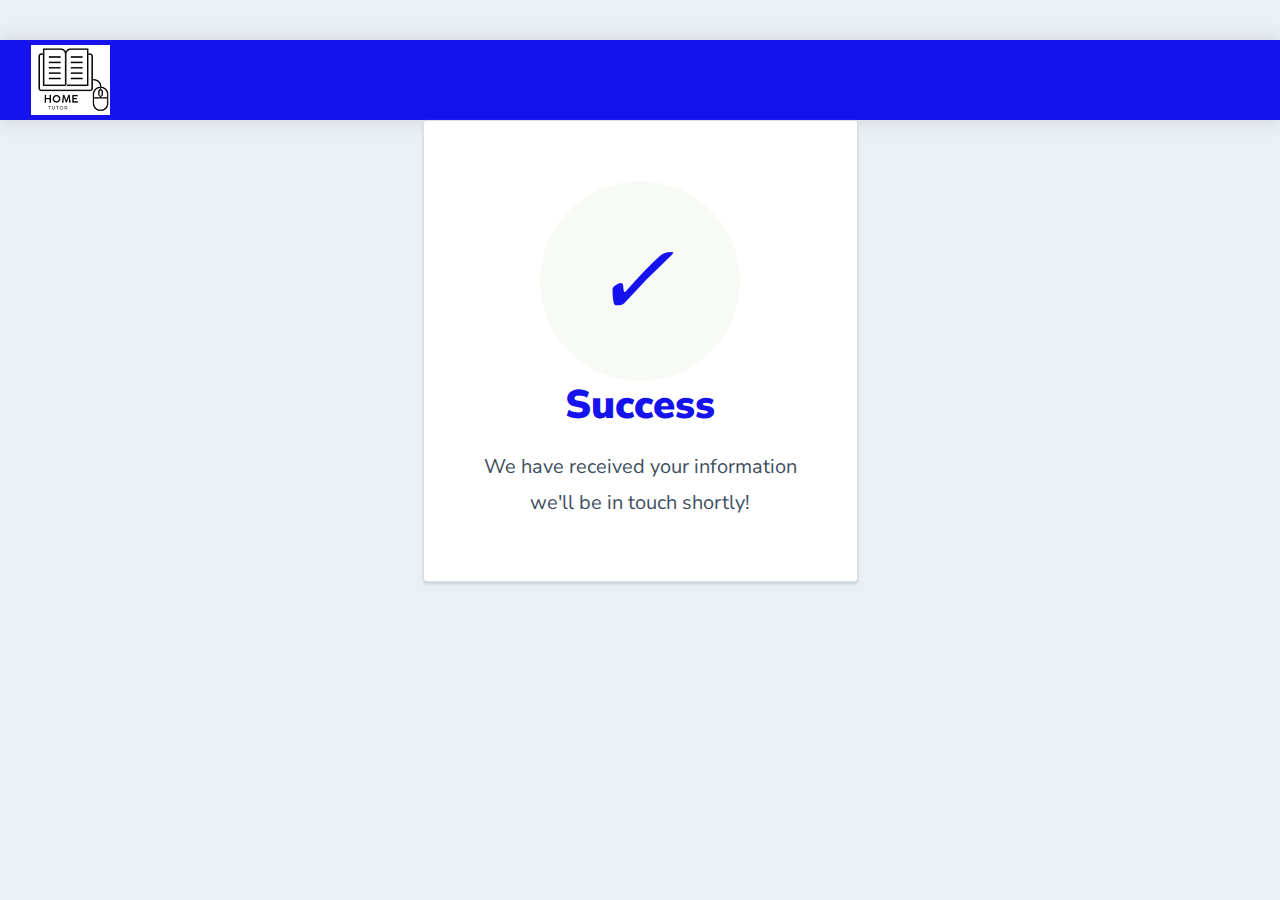
<file: success.html>
<html>
  <head>
      <!-- Bootstrap CSS -->
    <link rel="stylesheet" href="css/bootstrap.min.css">
    <!-- Site CSS -->
    <link rel="stylesheet" href="style.css">
    <!-- ALL VERSION CSS -->
    <link rel="stylesheet" href="css/versions.css">
    <!-- Responsive CSS -->
    <link rel="stylesheet" href="css/responsive.css">
    <!-- Custom CSS -->
    <link rel="stylesheet" href="css/custom.css">
    <link href="https://fonts.googleapis.com/css?family=Nunito+Sans:400,400i,700,900&display=swap" rel="stylesheet">
  </head>
    <style>
      body {
        text-align: center;
        padding: 40px 0;
        background: #EBF0F5;
      }
        h1 {
          color: #1612ee;
          font-family: "Nunito Sans", "Helvetica Neue", sans-serif;
          font-weight: 900;
          font-size: 40px;
          margin-bottom: 10px;
        }
        p {
          color: #404F5E;
          font-family: "Nunito Sans", "Helvetica Neue", sans-serif;
          font-size:20px;
          margin: 0;
        }
      i {
        color: #1612ee;
        font-size: 100px;
        line-height: 200px;
        margin-left:-15px;
      }
      .card {
        background: white;
        padding: 60px;
        border-radius: 4px;
        box-shadow: 0 2px 3px #C8D0D8;
        display: inline-block;
        margin: 0 auto;
      }
    </style>
    <!-- Start header -->
	<header class="top-navbar">
		<nav class="navbar navbar-expand-lg navbar-light bg-light">
			<div class="container-fluid">
				<a class="navbar-brand" href="index.html">
					<img src="images/logo.png"  alt="" />
				</a>
				<button class="navbar-toggler" type="button" data-toggle="collapse" data-target="#navbars-host" aria-controls="navbars-rs-food" aria-expanded="false" aria-label="Toggle navigation">
					<span class="icon-bar"></span>
                    <span class="icon-bar"></span>
                    <span class="icon-bar"></span>
				</button>
				
			</div>
		</nav>
	</header>
	<!-- End header -->
    <body>
      <div class="card">
      <div style="border-radius:200px; height:200px; width:200px; background: #F8FAF5; margin:0 auto;">
        <i class="checkmark">✓</i>
      </div>
        <h1>Success</h1> 
        <p>We have received your information<br/> we'll be in touch shortly!</p>
      </div>
    </body>
</html>
</file>
<file: style.css>
/*------------------------------------------------------------------
    IMPORT FONTS
-------------------------------------------------------------------*/

@import url('https://fonts.googleapis.com/css?family=Rubik:300,300i,400,400i,500,500i,700,700i,900,900i');

/*------------------------------------------------------------------
    IMPORT FILES
-------------------------------------------------------------------*/

@import url(css/animate.css);
@import url(css/animate.min.css);
@import url(css/bootstrap-touch-slider.css);
@import url(css/flaticon.css);
@import url(css/timeline.min.css);
@import url(css/prettyPhoto.css);
@import url(css/owl.carousel.css);
@import url(css/font-awesome.min.css);

/*------------------------------------------------------------------
    SKELETON
-------------------------------------------------------------------*/
.logo {
    color: white
}
body {
    color: #333333;
    font-size: 14px;
    font-family: 'Rubik', sans-serif;
    line-height: 1.80857;
}

body.demos .section {
    background: url(images/bg.png) repeat top center #f2f3f5;
}

body.demos .section-title img {
    max-width: 280px;
    display: block;
    margin: 10px auto;
}

body.demos .service-widget h3 {
    border-bottom: 1px solid #ededed;
    font-size: 18px;
    padding: 20px 0;
    background-color: #ffffff;
}

body.demos .service-widget {
    margin: 0 0 30px;
    padding: 30px;
    background-color: #fff
}

body.demos .container-fluid {
    max-width: 1080px
}

html, body{
	height: 100%;
}


a {
    color: #1f1f1f;
    text-decoration: none !important;
    outline: none !important;
    -webkit-transition: all .3s ease-in-out;
    -moz-transition: all .3s ease-in-out;
    -ms-transition: all .3s ease-in-out;
    -o-transition: all .3s ease-in-out;
    transition: all .3s ease-in-out;
}

h1,
h2,
h3,
h4,
h5,
h6 {
    letter-spacing: 0;
    font-weight: normal;
    position: relative;
    padding: 0 0 10px 0;
    font-weight: normal;
    line-height: 120% !important;
    color: #1f1f1f;
    margin: 0
}

h1 {
    font-size: 24px
}

h2 {
    font-size: 22px
}

h3 {
    font-size: 18px
}

h4 {
    font-size: 16px
}

h5 {
    font-size: 14px
}

h6 {
    font-size: 13px
}

h1 a,
h2 a,
h3 a,
h4 a,
h5 a,
h6 a {
    color: #212121;
    text-decoration: none!important;
    opacity: 1
}

h1 a:hover,
h2 a:hover,
h3 a:hover,
h4 a:hover,
h5 a:hover,
h6 a:hover {
    opacity: .8
}

a {
    color: #1f1f1f;
    text-decoration: none;
    outline: none;
}

a,
.btn {
    text-decoration: none !important;
    outline: none !important;
    -webkit-transition: all .3s ease-in-out;
    -moz-transition: all .3s ease-in-out;
    -ms-transition: all .3s ease-in-out;
    -o-transition: all .3s ease-in-out;
    transition: all .3s ease-in-out;
}

.btn-custom {
    margin-top: 20px;
    background-color: transparent !important;
    border: 2px solid #ddd;
    padding: 12px 40px;
    font-size: 16px;
}

.lead {
    font-size: 18px;
    line-height: 30px;
    color: #767676;
    margin: 0;
    padding: 0;
}

blockquote {
    margin: 20px 0 20px;
    padding: 30px;
}


/*------------------------------------------------------------------
    WP CORE
-------------------------------------------------------------------*/

.first {
    clear: both
}

.last {
    margin-right: 0
}

.alignnone {
    margin: 5px 20px 20px 0;
}

.aligncenter,
div.aligncenter {
    display: block;
    margin: 5px auto 5px auto;
}

.alignright {
    float: right;
    margin: 10px 0 20px 20px;
}

.alignleft {
    float: left;
    margin: 10px 20px 20px 0;
}

a img.alignright {
    float: right;
    margin: 10px 0 20px 20px;
}

a img.alignnone {
    margin: 10px 20px 20px 0;
}

a img.alignleft {
    float: left;
    margin: 10px 20px 20px 0;
}

a img.aligncenter {
    display: block;
    margin-left: auto;
    margin-right: auto
}

.wp-caption {
    background: #fff;
    border: 1px solid #f0f0f0;
    max-width: 96%;
    /* Image does not overflow the content area */
    padding: 5px 3px 10px;
    text-align: center;
}

.wp-caption.alignnone {
    margin: 5px 20px 20px 0;
}

.wp-caption.alignleft {
    margin: 5px 20px 20px 0;
}

.wp-caption.alignright {
    margin: 5px 0 20px 20px;
}

.wp-caption img {
    border: 0 none;
    height: auto;
    margin: 0;
    max-width: 98.5%;
    padding: 0;
    width: auto;
}

.wp-caption p.wp-caption-text {
    font-size: 11px;
    line-height: 17px;
    margin: 0;
    padding: 0 4px 5px;
}


/* Text meant only for screen readers. */

.screen-reader-text {
    clip: rect(1px, 1px, 1px, 1px);
    position: absolute !important;
    height: 1px;
    width: 1px;
    overflow: hidden;
}

.screen-reader-text:focus {
    background-color: #f1f1f1;
    border-radius: 3px;
    box-shadow: 0 0 2px 2px rgba(0, 0, 0, 0.6);
    clip: auto !important;
    color: #21759b;
    display: block;
    font-size: 14px;
    font-size: 0.875rem;
    font-weight: bold;
    height: auto;
    left: 5px;
    line-height: normal;
    padding: 15px 23px 14px;
    text-decoration: none;
    top: 5px;
    width: auto;
    z-index: 100000;
    /* Above WP toolbar. */
}

/*------------------------------------------------------------------
    LOADER
-------------------------------------------------------------------*/

.loader-container {
  position: absolute;
  top: 0;
  left: 0;
  width: 100%;
  height: 100%;
  z-index:8888;
}
.loader-container:before {
  content: '';
  position: absolute;
  top: 0;
  left: 0;
  width: 100%;
  height: 50%;
  background: #1612ee;
  z-index: -1;
  transition: top 1.2s linear 3.1s;
}
.loader-container:after {
  content: '';
  position: absolute;
  bottom: 0;
  left: 0;
  width: 100%;
  height: 50%;
  background: #1612ee;
  z-index: -1;
  transition: bottom 1.2s linear 3.1s;
}
.loader-container.done:before {
  top: -50%;
}
.loader-container.done:after {
  bottom: -50%;
}

.progress-br {
  position: absolute;
  top: 50%;
  left: 50%;
  transform: translateX(-50%) translateY(-50%);
  transform-origin: center;
}
.progress-br .progress__item {
  text-align: center;
  width: 100px;
  height: 100px;
  line-height: 100px;
  border: 2px solid #fff;
  border-radius: 50%;
}
.progress-br .progress__item:before {
  content: '';
  position: absolute;
  top: 0;
  left: 50%;
  margin-top: -3px;
  margin-left: 0px;
  width: 50px;
  height: 50px;
  border-top: solid 10px #fff;
  border-right: solid 10px #fff;
  border-top-right-radius: 100%;
  transform-origin: left bottom;
  -webkit-animation: spin 3s linear infinite;
}
.progress-br.float .progress__item:before {
  border-top-width: 50px;
  margin-top: 0px;
  height: 50px;
}

.progress-br.float.shadow:before {
  border-top-width: 50px;
  margin-top: -50px;
  height: 50px;
}
.progress-br.shadow:before {
  content: '';
  position: absolute;
  top: 50%;
  left: 50%;
  margin: -50px 0 0 50px;
  width: 50px;
  height: 50px;
  border-top: solid 10px #6e912d;
  border-right: solid 10px #6e912d;
  border-top-right-radius: 100%;
  z-index: -1;
  transform-origin: left bottom;
  -webkit-animation: spin 3s linear infinite;
}
.progress-br.shadow:after {
  content: '';
  position: absolute;
  top: 50%;
  left: 50%;
  width: 100px;
  height: 100px;
  color: #6e912d;
  text-align: center;
  line-height: 100px;
  border: 2px solid #6e912d;
  border-radius: 50%;
  margin: -50px 0 0 -0px;
  z-index: -1;
  transform-origin: center;
}
.progress-br.done .progress__item {
  opacity: 0;
  -webkit-animation: done 3.1s;
  transition: opacity 0.3s linear 3.1s;
}
.progress-br.done .progress__item:before {
  display: none;
}
.progress-br.done:before {
  display: none;
}
.progress-br.done:after {
  opacity: 0;
  -webkit-animation: done 3.1s;
  transition: opacity 0.15s linear 3.1s;
}

@-webkit-keyframes done {
  10% {
    transform: scale(1.1);
  }
  20% {
    transform: scale(0.9);
  }
  30% {
    transform: scale(1.07);
  }
  40% {
    transform: scale(0.93);
  }
  50% {
    transform: scale(1.04);
  }
  60% {
    transform: scale(0.97);
  }
  80% {
    transform: scale(1.01);
  }
  90% {
    transform: scale(0.99);
  }
  100% {
    transform: scale(1);
  }
}
@-webkit-keyframes spin {
  100% {
    -webkit-transform: rotate(360deg);
  }
}

.shadow{
	box-shadow: none !important;
}

/*------------------------------------------------------------------
    HEADER
-------------------------------------------------------------------*/


.top-navbar .bg-light{
	background: #1612ee !important;
}

.top-navbar .navbar-light .navbar-nav .nav-link{
	color: #ffffff;
	font-size: 16px;
	font-weight: 500;
}

.top-navbar .navbar-light .navbar-nav .nav-item{
	position: relative;
	display: inline-block;
	padding: 15px 0px;
	margin: 0px 20px;
}
.top-navbar .navbar-light .navbar-nav .nav-item .nav-link{
	padding: 6px 0px;
	position: relative;
	display: block;
	line-height: 30px;
	letter-spacing: 0px;
	text-transform: uppercase;
}

.top-navbar .navbar-light .navbar-nav .nav-item::after {
    position: absolute;
    content: '';
    left: 50%;
    bottom: auto;
    top: 11px;
    width: 5px;
	height: 5px;
    opacity: 0;
    margin-left: -3px;
    background-color: #ffffff;
	border-radius: 50px;
    -webkit-transform: translateY(0px);
    transform: translateY(0px);
    transition: all 900ms ease;
    -webkit-transition: all 900ms ease;
    -ms-transition: all 900ms ease;
    -o-transition: all 900ms ease;
    -moz-transition: all 900ms ease;
}

.top-navbar .navbar-light .navbar-nav .nav-item .nav-link::before {
    position: absolute;
    content: '';
    left: 0%;
    bottom: auto;
    top: -4px;
    width: 5px;
	height: 5px;
	border-radius: 50px;
    opacity: 0;
    margin-left: -10px;
    background-color: #ffffff;
    -webkit-transform: translateY(0px);
    transform: translateY(0px);
    transition: all 900ms ease;
    -webkit-transition: all 900ms ease;
    -ms-transition: all 900ms ease;
    -o-transition: all 900ms ease;
    -moz-transition: all 900ms ease;
}

.top-navbar .navbar-light .navbar-nav .nav-item .nav-link::after {
    position: absolute;
    content: '';
    right: 0%;
    left: auto;
    bottom: auto;
    top: -4px;
    width: 5px;
	height: 5px;
	border-radius: 50px;
	border: none !important;
    opacity: 0;
    margin-right: -11px;
    background-color: #ffffff;
    transition: all 900ms ease;
    -webkit-transition: all 900ms ease;
    -ms-transition: all 900ms ease;
    -o-transition: all 900ms ease;
    -moz-transition: all 900ms ease;
}

.top-navbar .navbar-light .navbar-nav .nav-item.active::after{
	opacity: 1;
}

.top-navbar .navbar-light .navbar-nav .nav-item.active .nav-link::before {
	opacity: 1;
	left: 40%;
}
.top-navbar .navbar-light .navbar-nav .nav-item.active .nav-link{
	color: #1612ee;
}
.top-navbar .navbar-light .navbar-nav .nav-item.active .nav-link::after{
	opacity: 1;
	right: 40%;
}

.top-navbar .navbar-light .navbar-nav .nav-item:hover::after{
	opacity: 1;
}

.top-navbar .navbar-light .navbar-nav .nav-item .nav-link:hover::before{
	opacity: 1;
	left: 40%;
}
.top-navbar .navbar-light .navbar-nav .nav-item .nav-link:hover{
	color: #1612ee;
}
.top-navbar .navbar-light .navbar-nav .nav-item .nav-link:hover::after{
	opacity: 1;
	right: 40%;
}

.dropdown:hover>.dropdown-menu {
  display: block;
}

.dropdown>.dropdown-toggle:active {
    pointer-events: none;
}

.dropdown:hover>.dropdown-menu .dropdown-item{
	padding-left: 10px;
}


.top-navbar.fixed-menu .bg-light {
    position: fixed;
    top: 0;
    width: 100%;
    z-index: 9999;
    visibility: visible;
    transform: translate(0,0) scale(1);
    transition: .3s;
}

.top-navbar .bg-light {
    padding-top: 0px;
    padding-bottom: 0px;
    box-shadow: 0 0 18px 0 rgba(0,0,0,.12);
}

.top-navbar .navbar-light .navbar-nav li .dropdown-menu {
    box-shadow: 0 2px 12px 0 rgba(0,0,0,.12);
    border: none;
    border-radius: 0px;
    margin: 0px;
	padding: 10px;
}

.top-navbar .navbar-light .navbar-nav li .dropdown-menu a:hover{
	background: #1612ee;
	color: #ffffff;
}

.navbar-right li a{
	position: relative;
	font-size: 18px;
	display: inline-block;
}
.navbar-right li a,
.navbar-right li a.hover-btn-new::after {
	-webkit-transition: all 0.3s;
	-moz-transition: all 0.3s;
	-o-transition: all 0.3s;
	transition: all 0.3s;
}

.navbar-right li a.hover-btn-new::before,
.navbar-right li a.hover-btn-new::after {
  background: #1612ee;
  content: '';
  position: absolute;
  z-index: 1;
}

.navbar-right li a.hover-btn-new:hover span {
  color: #ffffff;
}
.navbar-right li a.hover-btn-new::before {
  height: 100%;
  left: 0;
  top: 0;
  width: 100%;
}
.navbar-right li a.hover-btn-new::after {
  background: #ffffff !important;
  height: 100%;
  left: 0;
  top: 0;
  width: 100%;
}
.navbar-right li a.hover-btn-new span{
	position: relative;
	z-index: 2;
	color: #333333;
}
.navbar-right li a.hover-btn-new:hover:after {
  height: 0;
  left: 50%;
  top: 50%;
  width: 0;
}


.navbar-toggler{
	background: #ffffff;
	border-radius: 0px;
	padding: 10px 10px;
}

.navbar-toggler .icon-bar {
    display: block;
    width: 22px;
    height: 2px;
    border-radius: 1px;
	background: #333333;
}
.navbar-toggler .icon-bar + .icon-bar {
    margin-top: 4px;
}

.navbar-toggler:hover{
	background: #1612ee;
}

.navbar-toggler:hover .icon-bar{
	background: #ffffff;
}


.box-slider{
	height: 100%;
}


.box-slider .carousel-control-prev{
	border-radius: 2px;
	background: transparent;
	position: absolute;
	left: 0px;
	font-size: 38px;
	top: 40%;
	width: 60px;
	height: 60px;
	line-height: 20px;
	opacity: 1;
}
.box-slider .carousel-control-next{
	border-radius: 2px;
	background: transparent;
	position: absolute;
	right: 0px;
	font-size: 38px;
	top: 40%;
	width: 60px;
	height: 60px;
	line-height: 20px;
	opacity: 1;
}

.first-section .big-tagline a{
	background: none;
	position: relative;
	display: inline-block;
	font-size: 18px;
	color: #333333;
	font-weight: 500;
}


.big-tagline a,
.big-tagline a.hover-btn-new::after {
	-webkit-transition: all 0.3s;
	-moz-transition: all 0.3s;
	-o-transition: all 0.3s;
	transition: all 0.3s;
}

.big-tagline a.hover-btn-new::before,
.big-tagline a.hover-btn-new::after {
  background: #fff;
  content: '';
  position: absolute;
  z-index: 1;
}

.big-tagline a.hover-btn-new:hover span {
  color: #1612ee;
}

.hover-btn-new::before {
  height: 100%;
  left: 0;
  top: 0;
  width: 100%;
}

.hover-btn-new::after {
  background: #1612ee !important;
  height: 100%;
  left: 0;
  top: 0;
  width: 100%;
}
.hover-btn-new span{
	position: relative;
	z-index: 2;
}

.hover-btn-new:hover:after {
  height: 0;
  left: 50%;
  top: 50%;
  width: 0;
}


.first-section .big-tagline a:hover{
	color: #333333;
}
.box-slider .carousel-inner{
	height: 100%;
}
.box-slider .carousel-item{
	height: 100%;
	width: 100%;
}



/*------------------------------------------------------------------
    SECTIONS
-------------------------------------------------------------------*/

.dbcolor{
	background: #1612ee;
}

.parallax {
    background-attachment: fixed;
    background-size: cover;
    padding: 120px 0;
    position: relative;
    width: 100%;
}

.parallax.parallax-off {
    background-attachment: fixed !important;
    display: block;
    overflow: hidden;
    position: relative;
    background-position: center center;
    vertical-align: sub;
    width: 100%;
    z-index: 2;
}

.no-scroll-xy {
    overflow: hidden !important;
    -webkit-transition: all .4s ease-in-out;
    -moz-transition: all .4s ease-in-out;
    -ms-transition: all .4s ease-in-out;
    -o-transition: all .4s ease-in-out;
    transition: all .4s ease-in-out;
}

.section {
    display: block;
    position: relative;
    overflow: hidden;
    padding: 70px 0;
}

.noover {
    overflow: visible;
}

.noover .btn-dark {
    border: 0 !important;
}

.nopad {
    padding: 0;
}

.nopadtop {
    padding-top: 0;
}

.section.wb {
    background-color: #ffffff;
}

.section.lb {
    background-color: #f2f3f5;
}

.section.db {
    background-color: #1f1f1f;
}

.section.color1 {
    background-color: #448AFF;
}
.section.cl {
	background-color: #2d3032;
}

.hover-btn-new{
	color: #ffffff;
	display: inline-block;
	font-weight: 400;
	line-height: 46px;
	padding: 0 17px;
	text-transform: uppercase;
	position: relative;
	border: 2px solid #fff;
	font-size: 14px;
	-webkit-transition: all 0.3s ease-in-out;
	-moz-transition: all 0.3s ease-in-out;
	-ms-transition: all 0.3s ease-in-out;
	-o-transition: all 0.3s ease-in-out;
	transition: all 0.3s ease-in-out;
	border-radius: 2px;
}

.orange{
	border-color: #1612ee;
}

.first-section {
    position: relative;
    overflow: hidden;
    height: 100%;	
	vertical-align: middle;
}

.first-section::before {
    content: "";
    position: absolute;
    height: 100%;
    width: 100%;
	top: 0px;
	left: 0px;
    display: block;
    background: rgba(0,0,0,0.5);
}

.first-section h2 {
    color: #ffffff;
    font-size: 68px;
    font-weight: 300;
    text-transform: capitalize;
    display: block;
    margin: 0;
    padding: 0 0 30px;
    position: relative;
}

.first-section h2 strong{
	color: #1612ee;
}

.first-section .lead {
    font-size: 21px;
    font-weight: 300;
    padding: 0 0 40px;
    margin: 0;
    line-height: inherit;
    color: #ffffff;
}

.macbookright {
    width: 980px;
    position: absolute;
    right: -15%;
    bottom: -6%;
}

.section-title {
    display: block;
    position: relative;
    margin-bottom: 60px;
}

.section-title p {
    color: #999;
    font-weight: 400;
    font-size: 18px;
    line-height: 33px;
    margin: 0;
}

.section-title h3 {
    font-size: 42px;
    font-weight: 500;
    line-height: 62px;
    margin: 0 0 25px;
    padding: 0;
    text-transform: none;
}

.section.colorsection p,
.section.colorsection h3,
.section.db h3 {
    color: #ffffff;
}


.box-slider .first-section{
	display: table;
	position: relative;
	width: 100%;
}
.dtab{
	display: table-cell;
	vertical-align: middle;
}


.page-section{
	padding: 70px 0px; 
}

.customwidget a{
	position: relative;
	padding: 13px 40px;
	font-size: 18px;
	display: inline-block;
}


.customwidget a,
.customwidget a.hover-btn-new::after {
	-webkit-transition: all 0.3s;
	-moz-transition: all 0.3s;
	-o-transition: all 0.3s;
	transition: all 0.3s;
}

.customwidget a.hover-btn-new::before,
.customwidget a.hover-btn-new::after {
  background: #9dc15b;
  content: '';
  position: absolute;
  z-index: 1;
}

.customwidget a.hover-btn-new:hover span {
  color: #333333;
}
.customwidget a.hover-btn-new::before {
  height: 100%;
  left: 0;
  top: 0;
  width: 100%;
}
.customwidget a.hover-btn-new::after {
  background: #333333 !important;
  height: 100%;
  left: 0;
  top: 0;
  width: 100%;
}
.customwidget a.hover-btn-new span{
	position: relative;
	z-index: 2;
	color: #fff;
}
.customwidget a.hover-btn-new:hover:after {
	height: 0;
	left: 50%;
	top: 50%;
	width: 0;
}
.message-box a{
	position: relative;
	font-size: 18px;
	display: inline-block;
}
.message-box a,
.message-box a.hover-btn-new::after {
	-webkit-transition: all 0.3s;
	-moz-transition: all 0.3s;
	-o-transition: all 0.3s;
	transition: all 0.3s;
}
.message-box a.hover-btn-new::before,
.message-box a.hover-btn-new::after {
	background: #1612ee;
	content: '';
	position: absolute;
	z-index: 1;
}

.message-box a.hover-btn-new:hover span {
  color: #333333;
}
.message-box a.hover-btn-new::before {
  height: 100%;
  left: 0;
  top: 0;
  width: 100%;
}
.message-box a.hover-btn-new::after {
  background: #333333 !important;
  height: 100%;
  left: 0;
  top: 0;
  width: 100%;
}
.message-box a.hover-btn-new span{
	position: relative;
	z-index: 2;
	color: #fff;
}
.message-box a.hover-btn-new:hover:after {
  height: 0;
  left: 50%;
  top: 50%;
  width: 0;
}


.customwidget{
	margin-top: 30px;
}

.hmv-box{
	padding: 60px 0px; 
}
.inner-hmv{
	padding: 15px;
	box-shadow: 0 0px 10px rgba(0,0,0,.1);
	position: relative;
	overflow: hidden;
}
.icon-box-hmv{
	width: 100px;
	height: 100px;
	line-height: 100px;
	text-align: center;
	border: 3px solid #4babb1;
	border-radius: 6px;
	margin-bottom: 20px;
	-webkit-transition: all 0.3s;
	-moz-transition: all 0.3s;
	-o-transition: all 0.3s;
	transition: all 0.3s;
}
.icon-box-hmv i{
	font-size: 60px;
	color: #1612ee;
}
.inner-hmv h3{
	font-size: 28px;
	color: #212121;
    font-weight: 500;
	margin-bottom: 20px;
	padding: 0px;
	-webkit-transition: all 0.3s;
	-moz-transition: all 0.3s;
	-o-transition: all 0.3s;
	transition: all 0.3s;
}
.inner-hmv p{
	margin: 0px;
}

.inner-hmv:hover .icon-box-hmv{
	border: 3px solid #1612ee;
}
.inner-hmv:hover .icon-box-hmv i{
	color: #4babb1;
}
.inner-hmv:hover h3{
	color: #1612ee;
}
.tr-pa{
	font-size: 170px;
	color: #fbfbfb;
    position: absolute;
    top: -20px;
    right: -10px;
    line-height: 125px;
	font-weight: 700;
	opacity: 0;
	-webkit-transition: all 0.3s;
	-moz-transition: all 0.3s;
	-o-transition: all 0.3s;
	transition: all 0.3s;
}
.inner-hmv:hover .tr-pa{
	opacity: 1;
	-webkit-transition: all 0.3s;
	-moz-transition: all 0.3s;
	-o-transition: all 0.3s;
	transition: all 0.3s;
}


/*------------------------------------------------------------------
    PORTFOLIO
-------------------------------------------------------------------*/

.item-h2,
.item-h1 {
    height: 100% !important;
    height: auto !important;
}

.isotope-item {
    z-index: 2;
    padding: 0;
}

.isotope-hidden.isotope-item {
    pointer-events: none;
    z-index: 1;
}

.isotope,
.isotope .isotope-item {
    /* change duration value to whatever you like */
    -webkit-transition-duration: 0.8s;
    -moz-transition-duration: 0.8s;
    transition-duration: 0.8s;
}

.isotope {
    -webkit-transition-property: height, width;
    -moz-transition-property: height, width;
    transition-property: height, width;
}

.isotope .isotope-item {
    -webkit-transition-property: -webkit-transform, opacity;
    -moz-transition-property: -moz-transform, opacity;
    transition-property: transform, opacity;
}

.portfolio-filter ul {
    padding: 0;
    z-index: 2;
    display: block;
    position: relative;
    margin: 0;
}

.portfolio-filter ul li {
    border-radius: 0;
    display: inline-block;
    margin: 0 5px 0 0;
    text-decoration: none;
    text-transform: uppercase;
    vertical-align: middle;
}

.portfolio-filter ul li:last-child:after {
    content: "";
}

.portfolio-filter ul li .btn-dark {
    box-shadow: none;
    background-color: transparent;
    border: 1px solid #e6e7e6 !important;
    color: #1f1f1f;
    font-weight: 400;
    font-size: 13px;
    padding: 10px 30px;
}

.da-thumbs {
    list-style: none;
    position: relative;
    padding: 0;
}

.da-thumbs .pitem {
    margin: 0;
    padding: 15px;
    position: relative;
}

.da-thumbs .pitem a,
.da-thumbs .pitem a img {
    display: block;
    position: relative;
}

.da-thumbs .pitem a {
    overflow: hidden;
}

.da-thumbs .pitem a div {
    position: absolute;
    background-color: rgba(0, 0, 0, 0.8);
    width: 100%;
    height: 100%;
}

.da-thumbs .pitem a div h3 {
    display: block;
    color: #ffffff;
    font-size: 20px;
    padding: 30px 15px;
    text-transform: capitalize;
    font-weight: normal;
}

.da-thumbs .pitem a div h3 small {
    display: block;
    color: #ffffff;
    margin-top: 5px;
    font-size: 13px;
    font-weight: 300;
}

.da-thumbs .pitem a div i {
    background-color: #1f1f1f;
    position: absolute;
    color: #ffffff !important;
    bottom: 0;
    font-size: 15px;
    z-index: 12;
    right: 0;
    width: 40px;
    height: 40px;
    line-height: 40px;
    text-align: center;
}


/*------------------------------------------------------------------
    TESTIMONIALS
-------------------------------------------------------------------*/

.logos img {
    margin: auto;
    display: block;
    text-align: center;
    width: 100%;
    opacity: 0.3;
}

.logos img:hover {
    opacity: 1;
}

.desc h3 i {
    color: #1612ee;
    font-size: 37px;
    vertical-align: middle;
    margin-right: 12px;
}

.desc {
    padding: 30px;
    position: relative;
    background: #000;
    border: none;
	border-radius: 2px;
}

.testi-meta {
    display: block;
    margin-top: 20px;
	margin-bottom: 20px;
}

.testi-meta img{
	display: inline-block !important; 
}
#testimonials{
	position: relative;
}
#testimonials:before{
	background: rgba(0,0,0,0.8);
	content: "";
	position: absolute;
	top: 0px;
	left: 0px;
	width: 100%;
	height: 100%;
}
.testimonial h4 {
    font-size: 18px;
    color: #ffffff;
    padding: 13px 0 0;
}

.testimonial img {
    max-width: 55px;
}

.testimonial small {
    margin-top: 7px;
    font-size: 16px;
    display: block;
}

.testimonial {
    background-color: transparent;
	max-width: 550px;
	width: 100%;
	margin: 0 auto;
	text-align: center;
}

.testimonial h3 {
    padding: 0 0 10px;
    font-size: 20px;
    font-weight: 600;
}

.testimonial small,
.testimonial .lead {
    background-color: transparent;
    color: #aaa;
    display: block;
    font-size: 16px;
    font-style: normal;
    line-height: 30px;
    margin: 0;
    padding: 0;
    position: relative;
}

.testimonial p:after {
    display: none;
}

.testi-carousel.owl-carousel .owl-item.active.center .testimonial{
	-webkit-transform: scale(1.1);
	-ms-transform: scale(1.1);
	transform: scale(1.1);
	-webkit-transition: all 0.3s ease;
	-o-transition: all 0.3s ease;
	transition: all 0.3s ease;
}




/*------------------------------------------------------------------
    PRICING TABLES
-------------------------------------------------------------------*/

.pricing-table {
    margin: 0px;
    background: #fff;
    box-shadow: 0 5px 14px rgba(0, 0, 0, 0.1);
	border-radius: 2px;
}

.pricing-table i {
    width: 30px;
    color: #c2c2c2;
    display: inline-block;
    margin-right: 10px;
    padding-right: 5px;
    border-right: 1px solid #ececec;
}

.pricing-table .btn-dark {
    padding: 10px 24px;
    font-size: 15px;
}

.pricing-table strong {
    font-weight: 600;
    margin-right: 6px;
    color: #1f1f1f;
}

.pricing-table-header {
    padding: 30px 0 25px 0;
    background: #ffffff;
	border-radius: 2px;
}

.pricing-table-header h2 {
    font-size: 31px;
    margin: 0;
    padding: 0;
    font-weight: 500;
}

.pricing-table-header h3 {
    font-size: 15px;
    font-weight: 600;
    color: #aaaaaa;
    margin-top: 10px;
    text-transform: uppercase;
}

.pricing-table-space {
    height: 10px;
}

.pricing-table-text {
    margin: 15px 30px 0 30px;
    padding: 0 10px 15px 10px;
    border-bottom: 1px solid #ececec;
    font-weight: 300;
    line-height: 30px;
    color: #c2c2c2;
    font-size: 16px;
}

.pricing-table-text p {
    font-weight: 400;
}

.pricing-table-features {
    margin: 15px 30px 0 30px;
    padding: 0 10px 15px 30px;
    border-bottom: 1px solid #ececec;
    text-align: left;
    line-height: 30px;
    font-size: 16px;
    color: #c2c2c2;
}

.pricing-table-highlighted h3,
.pricing-table-highlighted h2 {
    color: #ffffff !important;
}

.pricing-table-sign-up {
    margin-top: 25px;
    padding-bottom: 30px;
}

.pricing-table-sign-up a{}
.pricing-table-sign-up a{
	position: relative;
	font-size: 18px;
	display: inline-block;
}
.pricing-table-sign-up a,
.pricing-table-sign-up a.hover-btn-new::after {
	-webkit-transition: all 0.3s;
	-moz-transition: all 0.3s;
	-o-transition: all 0.3s;
	transition: all 0.3s;
}

.pricing-table-sign-up a.hover-btn-new::before,
.pricing-table-sign-up a.hover-btn-new::after {
  background: #1612ee;
  content: '';
  position: absolute;
  z-index: 1;
}

.pricing-table-sign-up a.hover-btn-new:hover span {
  color: #333333;
}
.pricing-table-sign-up a.hover-btn-new::before {
  height: 100%;
  left: 0;
  top: 0;
  width: 100%;
}
.pricing-table-sign-up a.hover-btn-new::after {
  background: #333333 !important;
  height: 100%;
  left: 0;
  top: 0;
  width: 100%;
}
.pricing-table-sign-up a.hover-btn-new span{
	position: relative;
	z-index: 2;
	color: #fff;
}
.pricing-table-sign-up a.hover-btn-new:hover:after {
  height: 0;
  left: 50%;
  top: 50%;
  width: 0;
}



.pricing-table:hover {
	transform: scale(1.05,1.06);
	-webkit-transform: scale(1.05,1.06);
	-moz-transform: scale(1.05,1.06);
	-o-transform: scale(1.05,1.06);
	transition: 0.5s all ease;
	-webkit-transition: 0.5s all ease;
	-moz-transition: 0.5s all ease;
	-o-transition: 0.5s all ease;
	-ms-transition: 0.5s all ease;
}

/* Highlighted table */

.pricing-table-highlighted {
    margin-top: 0;
}

.m130 {
    margin-top: 130px;
}

.nav-pills {
    border: 1px solid #e1e1e1;
	border-radius: 2px;
}

.nav-pills > li {
    width: 50%;
    padding: 10px;
    float: left;
    margin: 0 !important;
}

.nav-pills > li > a {
    margin: 0!important;
    text-align: center;
    background-color: #f4f4f4;
	display: block;
	padding: 10px 0px;
	border-radius: 2px;
}


/*------------------------------------------------------------------
    ICON BOXES
-------------------------------------------------------------------*/

.icon-wrapper {
    position: relative;
	padding: 15px;
	box-shadow: -1px 3px 30px rgba(0, 0, 0, 0.08);
    cursor: pointer;
    display: block;
    z-index: 1;
}

.icon-wrapper i {
    width: 75px;
    height: 75px;
    text-align: center;
    line-height: 75px;
    font-size: 48px;
    background-color: #333333;
    color: #ffffff;
    margin-top: 0;
	position: relative;
	z-index: 1;
}

.small-icons.icon-wrapper:hover i,
.small-icons.icon-wrapper:hover i:hover,
.small-icons.icon-wrapper i {
    width: auto !important;
    height: auto !important;
    line-height: 1 !important;
    padding: 0 !important;
    color: #e3e3e3 !important;
    background-color: transparent !important;
    background: none !important;
    margin-right: 10px !important;
    vertical-align: middle;
    font-size: 24px !important;
}

.small-icons.icon-wrapper h3 {
    font-size: 18px;
    padding-bottom: 5px;
}

.small-icons.icon-wrapper p {
    padding: 0;
    margin: 0;
}

.icon-wrapper h3 {
    font-size: 20px;
	font-weight: 500;
    padding: 0 0 15px;
    margin: 0;
}

.icon-wrapper p {
    margin-bottom: 0;
    padding-left: 95px;
}

.icon-wrapper p small {
    display: block;
    color: #999;
    margin-top: 10px;
    text-transform: none;
    font-weight: 600;
    font-size: 16px;
}

.icon-wrapper p small:hover a{
	color: #9dc15b;
}

.icon-wrapper p small:after {
    content: "\f105";
    font-family: FontAwesome;
    margin-left: 5px;
    font-size: 11px;
}

.table-responsive-sm .table td, .table-responsive-sm .table th {
	vertical-align: middle;
	white-space: nowrap;
}



/*------------------------------------------------------------------
    MESSAGE BOXES
-------------------------------------------------------------------*/

.align-items-center{
	margin-bottom: 30px;
}

.message-box{
	padding: 20px 0px;
}

.service-widget h3 {
    font-size: 21px;
    color: #ffffff;
    padding: 20px 0 12px;
    margin: 0;
}

.service-widget h3 a,
.section.wb .service-widget h3,
.section.lb .service-widget h3 {
    color: #1f1f1f;
}

.service-widget p {
    margin-bottom: 0;
    padding-bottom: 0;
}

.message-box h4 {
    text-transform: uppercase;
    padding: 0;
    margin: 0 0 5px;
    font-weight: 600;
    letter-spacing: 0.5px;
    font-size: 15px;
    color: #1612ee;
}

.message-box h2 {
    font-size: 38px;
    font-weight: 400;
    padding: 0 0 10px;
    margin: 0;
    line-height: 62px;
    margin-top: 0;
    text-transform: none;
}

.message-box p {
    margin-bottom: 20px;
}

.message-box .lead {
    padding-top: 10px;
    font-size: 19px;
    font-style: italic;
    color: #999;
    padding-bottom: 0;
}

.post-media {
    position: relative;
}

.post-media img {
    width: 100%;
}

.playbutton {
    position: absolute;
    color: #ffffff !important;
    top: 40%;
    font-size: 60px;
    z-index: 12;
    left: 0;
    right: 0;
    text-align: center;
    margin: -20px auto;
}

.hoverbutton {
    background-color: rgba(255, 255, 255, 0.8);
    position: absolute;
    color: #1f1f1f !important;
    top: 48%;
    font-size: 21px;
    z-index: 12;
    left: 0;
    opacity: 0;
    right: 0;
    width: 50px;
    height: 50px;
    line-height: 50px;
    text-align: center;
    margin: -20px auto;
}

.service-widget:hover .hoverbutton {
    opacity: 1;
}

hr.hr1 {
    position: relative;
    margin: 60px 0;
    border: 1px dashed #f2f3f5;
}

hr.hr2 {
    position: relative;
    margin: 17px 0;
    border: 1px dashed #f2f3f5;
}

hr.hr3 {
    position: relative;
    margin: 25px 0 30px 0;
    border: 1px dashed #f2f3f5;
}

hr.invis {
    border-color: transparent;
}

hr.invis1 {
    margin: 10px 0;
    border-color: transparent;
}

.section.parallax hr.hr1 {
    border-color: rgba(255, 255, 255, 0.1);
}

.sep1 {
    display: block;
    position: absolute;
    content: '';
    width: 40px;
    height: 40px;
    bottom: -20px;
    left: 50%;
    margin-left: -14px;
    background-color: #1f1f1f;
    -ms-transform: rotate(45deg);
    -webkit-transform: rotate(45deg);
    transform: rotate(45deg);
    z-index: 1;
}

.sep2 {
    display: block;
    position: absolute;
    content: '';
    width: 40px;
    height: 40px;
    top: -20px;
    left: 50%;
    margin-left: -14px;
    background-color: #1f1f1f;
    -ms-transform: rotate(45deg);
    -webkit-transform: rotate(45deg);
    transform: rotate(45deg);
    z-index: 1;
}


/* Divider Styles */

.divider-wrapper {
    width: 100%;
    box-shadow: 0 5px 14px rgba(0, 0, 0, 0.1);
    height: 540px;
    margin: 0 auto;
    position: relative;
}

.divider-wrapper:hover {
    cursor: none;
}

.divider-bar {
    position: absolute;
    width: 10px;
    left: 50%;
    top: -10px;
    bottom: -15px;
}

.code-wrapper {
    border: 1px solid #ffffff;
    display: block;
    overflow: hidden;
    width: 100%;
    height: 100%;
    position: relative;
    background: url("uploads/code.jpg") no-repeat;
}

.design-wrapper {
    overflow: hidden;
    position: absolute;
    top: 0;
    left: 0;
    right: 0;
    bottom: 0;
    -webkit-transform: translateX(50%);
    transform: translateX(50%);
}

.design-image {
    display: block;
    width: 100%;
    height: 100%;
    position: relative;
    -webkit-transform: translateX(-50%);
    transform: translateX(-50%);
    background: url("uploads/design.jpg") no-repeat;
}


/*------------------------------------------------------------------
    FEATURES
-------------------------------------------------------------------*/

.customwidget h1 {
    font-size: 44px;
    color: #333333;
    padding: 15px 0 25px;
    margin: 0;
    line-height: 1 !important;
    font-weight: 300;
}

.customwidget ul {
    padding: 0;
    display: block;
    margin-bottom: 30px;
}

.customwidget li i {
    margin-right: 5px;
}

.customwidget li {
    color: #333333;
    margin-right: 10px;
}

.image-center img {
    position: relative;
    margin: 0 0 -208px;
    z-index: 10;
    padding-right: 30px;
    text-align: center;
}

.customwidget p {
    font-style: normal;
    font-size: 18px;
    padding: 0 0 10px;
}

.img-center img {
    width: 100%;
    box-shadow: 0 5px 14px rgba(0, 0, 0, 0.1);
}

.img-center {
    margin: auto;
}

#features li p {
    margin-bottom: 0;
    padding-bottom: 0;
}

#features li {
    display: table;
    width: 100%;
    margin: 35px 0;
    cursor: pointer;
}

.features-left,
.features-right {
    padding: 0 10px;
}

.features-right li:last-child,
.features-left li:last-child {
    margin-bottom: 0px;
    padding-bottom: 0 !important;
}

.features-right li i,
.features-left li i {
    width: 68px;
    height: 68px;
    line-height: 68px;
    display: table;
    border-radius: 50%;
    font-size: 26px;
    background-color: #f2f3f5;
    margin: 0 auto 22px;
    position: relative;
    text-align: center;
    z-index: 55;
    transition: .4s;
    padding: 0;
}

#features i img {
    display: table;
    margin: 0 auto;
}

.features-left li i:before,
.features-right li i:before {
    text-align: center;
}

.features-right li i .ico-current,
.features-left li i .ico-current {
    opacity: 1;
    transition: .4s;
    visibility: visible;
}

.features-right li i .ico-hover,
.features-left li i .ico-hover {
    opacity: 0;
    transition: .4s;
    visibility: hidden;
    top: 19px;
}

.features-right li:hover .ico-current,
.features-left li:hover .ico-current {
    opacity: 0;
    transition: .4s;
    visibility: hidden;
}

.features-right li:hover .ico-hover,
.features-left li:hover .ico-hover {
    opacity: 1;
    transition: .4s;
    visibility: visible;
}

.features-right i {
    float: left;
}

.fr-inner {
    margin-left: 90px;
}

.features-left i {
    float: right;
}

.fl-inner {
    text-align: right;
    margin-right: 90px;
}

#features h4 {
    text-transform: capitalize;
    margin: 0;
    font-size: 19px;
}


/*------------------------------------------------------------------
    CONTACT
-------------------------------------------------------------------*/

.bootstrap-select {
    width: 100% \0;
    /*IE9 and below*/
}

.bootstrap-select > .dropdown-toggle {
    width: 100%;
    padding-right: 25px;
}

.has-error .bootstrap-select .dropdown-toggle,
.error .bootstrap-select .dropdown-toggle {
    border-color: #b94a48;
}

.bootstrap-select.fit-width {
    width: auto !important;
}

.bootstrap-select:not([class*="col-"]):not([class*="form-control"]):not(.input-group-btn) {
    width: 100%;
}

.bootstrap-select .dropdown-toggle:focus {
    outline: thin dotted #333333 !important;
    outline: 5px auto -webkit-focus-ring-color !important;
    outline-offset: -2px;
}

.bootstrap-select.form-control {
    margin-bottom: 0;
    padding: 0;
    border: none;
}

.bootstrap-select.form-control:not([class*="col-"]) {
    width: 100%;
}

.bootstrap-select.form-control.input-group-btn {
    z-index: auto;
}

.bootstrap-select.btn-group:not(.input-group-btn),
.bootstrap-select.btn-group[class*="col-"] {
    float: none;
    display: inline-block;
    margin-left: 0;
}

.bootstrap-select.btn-group.dropdown-menu-right,
.bootstrap-select.btn-group[class*="col-"].dropdown-menu-right,
.row .bootstrap-select.btn-group[class*="col-"].dropdown-menu-right {
    float: right;
}

.form-inline .bootstrap-select.btn-group,
.form-horizontal .bootstrap-select.btn-group,
.form-group .bootstrap-select.btn-group {
    margin-bottom: 0;
}

.form-group-lg .bootstrap-select.btn-group.form-control,
.form-group-sm .bootstrap-select.btn-group.form-control {
    padding: 0;
}

.form-inline .bootstrap-select.btn-group .form-control {
    width: 100%;
}

.bootstrap-select.btn-group.disabled,
.bootstrap-select.btn-group > .disabled {
    cursor: not-allowed;
}

.bootstrap-select.btn-group.disabled:focus,
.bootstrap-select.btn-group > .disabled:focus {
    outline: none !important;
}

.bootstrap-select.btn-group .dropdown-toggle .filter-option {
    display: inline-block;
    overflow: hidden;
    width: 100%;
    text-align: left;
}

.bootstrap-select.btn-group .dropdown-toggle .fa-angle-down {
    position: absolute;
    top: 30% !important;
    right: -5px;
    vertical-align: middle;
}

.bootstrap-select.btn-group[class*="col-"] .dropdown-toggle {
    width: 100%;
}

.bootstrap-select.btn-group .dropdown-menu {
    border: 1px solid #ededed;
    box-shadow: none;
    box-sizing: border-box;
    min-width: 100%;
    padding: 20px 10px;
    z-index: 1035;
}

.dropdown-menu > li > a {
    background-color: transparent !important;
    color: #bcbcbc !important;
    font-size: 15px;
    padding: 10px 20px;
}

.bootstrap-select.btn-group .dropdown-menu.inner {
    position: static;
    float: none;
    border: 0;
    padding: 0;
    margin: 0;
    border-radius: 0;
    -webkit-box-shadow: none;
    box-shadow: none;
}

.bootstrap-select.btn-group .dropdown-menu li {
    position: relative;
}

.bootstrap-select.btn-group .dropdown-menu li.active small {
    color: #fff;
}

.bootstrap-select.btn-group .dropdown-menu li.disabled a {
    cursor: not-allowed;
}

.bootstrap-select.btn-group .dropdown-menu li a {
    cursor: pointer;
}

.bootstrap-select.btn-group .dropdown-menu li a.opt {
    position: relative;
    padding-left: 2.25em;
}

.bootstrap-select.btn-group .dropdown-menu li a span.check-mark {
    display: none;
}

.bootstrap-select.btn-group .dropdown-menu li a span.text {
    display: inline-block;
}

.bootstrap-select.btn-group .dropdown-menu li small {
    padding-left: 0.5em;
}

.bootstrap-select.btn-group .dropdown-menu .notify {
    position: absolute;
    bottom: 5px;
    width: 96%;
    margin: 0 2%;
    min-height: 26px;
    padding: 3px 5px;
    background: #f5f5f5;
    border: 1px solid #e3e3e3;
    -webkit-box-shadow: inset 0 1px 1px rgba(0, 0, 0, 0.05);
    box-shadow: inset 0 1px 1px rgba(0, 0, 0, 0.05);
    pointer-events: none;
    opacity: 0.9;
    -webkit-box-sizing: border-box;
    -moz-box-sizing: border-box;
    box-sizing: border-box;
}

.bootstrap-select.btn-group .no-results {
    padding: 3px;
    background: #f5f5f5;
    margin: 0 5px;
    white-space: nowrap;
}

.bootstrap-select.btn-group.fit-width .dropdown-toggle .filter-option {
    position: static;
}

.bootstrap-select.btn-group.fit-width .dropdown-toggle .caret {
    position: static;
    top: auto;
    margin-top: 4px;
}

.bootstrap-select.btn-group.show-tick .dropdown-menu li.selected a span.check-mark {
    position: absolute;
    display: inline-block;
    right: 15px;
    margin-top: 5px;
}

.bootstrap-select.btn-group.show-tick .dropdown-menu li a span.text {
    margin-right: 34px;
}

.bootstrap-select.show-menu-arrow.open > .dropdown-toggle {
    z-index: 1036;
}

.bootstrap-select.show-menu-arrow .dropdown-toggle:before {
    content: '';
    border-left: 7px solid transparent;
    border-right: 7px solid transparent;
    border-bottom: 7px solid rgba(204, 204, 204, 0.2);
    position: absolute;
    bottom: -4px;
    left: 9px;
    display: none;
}

.bootstrap-select.show-menu-arrow .dropdown-toggle:after {
    content: '';
    border-left: 6px solid transparent;
    border-right: 6px solid transparent;
    border-bottom: 6px solid white;
    position: absolute;
    bottom: -4px;
    left: 10px;
    display: none;
}

.bootstrap-select.show-menu-arrow.dropup .dropdown-toggle:before {
    bottom: auto;
    top: -3px;
    border-top: 7px solid rgba(204, 204, 204, 0.2);
    border-bottom: 0;
}

.bootstrap-select.show-menu-arrow.dropup .dropdown-toggle:after {
    bottom: auto;
    top: -3px;
    border-top: 6px solid white;
    border-bottom: 0;
}

.bootstrap-select.show-menu-arrow.pull-right .dropdown-toggle:before {
    right: 12px;
    left: auto;
}

.bootstrap-select.show-menu-arrow.pull-right .dropdown-toggle:after {
    right: 13px;
    left: auto;
}

.bootstrap-select.show-menu-arrow.open > .dropdown-toggle:before,
.bootstrap-select.show-menu-arrow.open > .dropdown-toggle:after {
    display: block;
}

.bs-searchbox,
.bs-actionsbox,
.bs-donebutton {
    padding: 4px 8px;
}

.bs-actionsbox {
    float: left;
    width: 100%;
    -webkit-box-sizing: border-box;
    -moz-box-sizing: border-box;
    box-sizing: border-box;
}

.bs-actionsbox .btn-group button {
    width: 50%;
}

.bs-donebutton {
    float: left;
    width: 100%;
    -webkit-box-sizing: border-box;
    -moz-box-sizing: border-box;
    box-sizing: border-box;
}

.bs-donebutton .btn-group button {
    width: 100%;
}

.bs-searchbox + .bs-actionsbox {
    padding: 0 8px 4px;
}

.bs-searchbox .form-control {
    margin-bottom: 0;
    width: 100%;
}

select.bs-select-hidden,
select.selectpicker {
    display: none !important;
}

select.mobile-device {
    position: absolute !important;
    top: 0;
    left: 0;
    display: block !important;
    width: 100%;
    height: 100% !important;
    opacity: 0;
}


/*# sourceMappingURL=bootstrap-select.css.map */

.bootstrap-select > .btn {
    background: rgba(0, 0, 0, 0) none repeat scroll 0 0;
    font-size: 15px;
    height: 33px;
    box-shadow: none !important;
    border: 0 !important;
    padding: 0;
    width: 100%;
    color: #bcbcbc !important;
}

.contact_form {
    border: none;
    box-shadow: 0 5px 14px rgba(0, 0, 0, 0.1);
    background-color: #333333;
    padding: 40px 30px;
	margin-right: -15px;
}

.contact_form .form-control {
    background-color: #fff;
    margin-bottom: 30px;
    border: 1px solid #ebebeb;
    box-sizing: border-box;
    color: #bcbcbc;
    font-size: 16px;
    outline: 0 none;
    padding: 10px 25px;
    height: 55px;
    resize: none;
    box-shadow: none !important;
    width: 100%;
}

.contact_form textarea {
    color: #bcbcbc;
    padding: 20px 25px !important;
    height: 160px !important;
}

.contact_form .form-control::-webkit-input-placeholder {
    color: #bcbcbc;
}

.contact_form .form-control::-moz-placeholder {
    opacity: 1;
    color: #bcbcbc;
}

.contact_form .form-control::-ms-input-placeholder {
    color: #bcbcbc;
}

#contact {
    background: url(images/bg.png) no-repeat center center #fff;
}

.map-box{
	margin-left: -15px;
}

/*------------------------------------------------------------------
    FOOTER
-------------------------------------------------------------------*/

.cac {
    background-color: #232323;
    -webkit-transition: all .3s ease-in-out;
    -moz-transition: all .3s ease-in-out;
    -ms-transition: all .3s ease-in-out;
    -o-transition: all .3s ease-in-out;
    transition: all .3s ease-in-out;
}

.cac:hover a h3 {
    color: #fff !important;
}

.cac a h3 {
    color: #999;
}

.cac h3 {
    padding: 60px 0;
    margin: 0;
    font-weight: 400;
    font-size: 20px;
    text-transform: capitalize;
    line-height: !important;
}

.footer {
    padding: 90px 0 80px !important;
    color: #cccccc;
	background:#4c5a7d url('images/world-map.png') no-repeat center; 
}

.footer .widget-title {
    position: relative;
    display: block;
    margin-bottom: 10px;
}

.footer .widget-title small {
    color: #cccccc;
    display: block;
    padding: 0 58px;
    text-transform: uppercase;
}

.footer .widget-title h3 {
    color: #fff;
    font-weight: 700;
    font-size: 22px;
    padding: 0;
    margin: 0;
    line-height: 1 !important;
}

.footer-links {
    list-style: none;
    padding: 0;
}

.footer-links a {
    color: #cccccc;
}

.footer-links a:hover,
.footer a:hover {
    color: #f4f4f4 !important;
}

.footer-links li {
    margin-bottom: 5px;
    display: block;
    width: 100%;
	padding: 5px 0px;
    border-bottom: 1px dashed rgba(255, 255, 255, 0.1);
}

.twitter-widget li {
    margin-bottom: 0;
    border: 0 !important;
}

.twitter-widget li i {
    border-right: 0 !important;
    margin-right: 0;
}

.footer-links li:last-child {
    margin-bottom: 0;
    padding-bottom: 0;
    border: 0;
}

.footer-links i {
    display: inline-block;
    width: 25px;
    margin-right: 10px;
    border-right: 1px dashed rgba(255, 255, 255, 0.1);
}

.copyrights {
    border-top: 1px dashed rgba(255, 255, 255, 0.1);
    background-color: #1f1f1f;
    box-sizing: border-box;
    width: 100%;
    text-align: left;
    padding: 10px 0px;
    overflow: hidden;
}


/* Footer left */

.footer-distributed .footer-left {
    float: left;
}

.footer-distributed .footer-links {
    margin: 0 0 10px;
    text-transform: uppercase;
    padding: 0;
}

.footer-distributed .footer-links a {
    display: inline-block;
    line-height: 1.8;
    margin: 0 10px 0 10px;
    text-decoration: none;
}

.footer-distributed .footer-company-name {
    font-weight: 300;
    margin: 0 10px;
    color: #666;
    padding: 5px 0px;
}


/* Footer right */

.footer-distributed .footer-right {
    float: right;
}


/* The search form */

.footer-distributed form {
    position: relative;
}

.footer-distributed form input {
    display: block;
    border-radius: 3px;
    box-sizing: border-box;
    background-color: #181818;
    border: none;
    font: inherit;
    font-size: 15px;
    font-weight: normal;
    color: #999;
    width: 400px;
    padding: 18px 50px 18px 18px;
}

.footer-distributed form input:focus {
    outline: none;
}


/* Changing the placeholder color */

.footer-distributed form input::-webkit-input-placeholder {
    color: #999;
}

.footer-distributed form input::-moz-placeholder {
    opacity: 1;
    color: #999;
}

.footer-distributed form input:-ms-input-placeholder {
    color: #999;
}


/* The magnify glass icon */

.footer-distributed form i {
    width: 18px;
    height: 18px;
    position: absolute;
    top: 16px;
    right: 18px;
    color: #999;
    font-size: 18px;
    margin-top: 6px;
}


.footer-distributed .footer-company-name a{
	color: #ffffff;
}

.footer-distributed .footer-company-name a:hover{
	color: #1612ee;
}
.footer-links-soi{
	margin: 0px;
	padding: 0px;
}
.footer-links-soi li{
	display: inline-block;
}
.footer-links-soi li a{
	background: #ffffff;
	color: #333333;
	width: 32px;
	height: 32px;
	display: block;
	font-size: 22px;
	text-align: center;
	line-height: 32px;
	border-radius: 2px;
}
.footer-links-soi li a:hover{
	background: #1612ee;
}
.footer-links-soi li a:hover i{
	color: #ffffff;
	-webkit-transform: rotateY(360deg);
	transform: rotateY(360deg);
}

.footer-links-soi li a i{
	-webkit-transition: all 0.6s ease;
	-o-transition: all 0.6s ease;
	transition: all 0.6s ease;
}

.footer-center{
	text-align: center;
}


/*------------------------------------------------------------------
    MISC
-------------------------------------------------------------------*/

.progress {
    background-color: #f2f3f5;
    border-radius: 0;
    box-shadow: none;
    height: 5px;
    margin-bottom: 20px;
    overflow: hidden;
}

.skills h3 {
    color: #999999;
    font-size: 15px;
}

.dmtop {
    background-color: #3C3D41;
    z-index: 100;
    width: 40px;
    height: 40px;
    line-height: 40px;
    position: fixed;
    bottom: -100px;
    border-radius: 3px;
    right: 10px;
    text-align: center;
    font-size: 28px;
    color: #ffffff !important;
    cursor: pointer;
    -webkit-transition: all .7s ease-in-out;
    -moz-transition: all .7s ease-in-out;
    -o-transition: all .7s ease-in-out;
    -ms-transition: all .7s ease-in-out;
    transition: all .7s ease-in-out;
}

.icon_wrap {
    background-color: #1f1f1f;
    width: 100px;
    height: 100px;
    display: block;
    line-height: 100px;
    font-size: 34px;
    color: #ffffff;
    margin: 0 auto;
    text-align: center;
    padding: 0 !important;
    border: 0 !important;
}

.stat-wrap h3 {
    font-size: 18px;
    font-weight: 400;
    color: #999 !important;
    margin: 0 ;
    padding: 0;
    line-height: 1;
}
.stat-wrap{
    background-color:#1612ee;
}
.stat-wrap p {
    font-size: 38px;
    color: #ffffff;
    margin: 0;
    font-weight: 300;
    padding: 4px 0 0;
    line-height: 1 !important
}

#preloader {
    width: 100%;
    height: 100%;
    top: 0;
    right: 0;
    bottom: 0;
    left: 0;
    background: #1612ee;
    z-index: 11000;
    position: fixed;
    display: block
}

.preloader {
    position: absolute;
    margin: 0 auto;
    left: 1%;
    right: 1%;
    top: 45%;
    width: 95px;
    height: 95px;
    background: center center no-repeat none;
    background-size: 95px 95px;
    -webkit-border-radius: 50%;
    -moz-border-radius: 50%;
    -ms-border-radius: 50%;
    -o-border-radius: 50%;
    border-radius: 50%
}


/*------------------------------------------------------------------
    BUTTONS
-------------------------------------------------------------------*/

.navbar-default .btn-light {
    padding: 0 20px;
    margin-left: 15px;
}

.btn-light {
    padding: 13px 40px;
    font-size: 18px;
    border: 2px solid #ffffff !important;
    color: #ffffff;
    background-color: transparent;
}

.btn-dark {
    padding: 13px 40px;
    font-size: 18px;
    border: 1px solid #ececec !important;
    color: #1f1f1f;
    background-color: transparent;
}

.btn-light:hover,
.btn-light:focus {
    border-color: rgba(255, 255, 255, 0.6);
    color: rgba(255, 255, 255, 0.6);
}

body.host_version .slide-btn.btn-light{
	background-color: #2d3032 !important;
	color: #ffffff !important;
	border: 2px solid #2d3032 !important;
}
body.host_version .first-section .effect-1.slide-btn::after{
	box-shadow: 0 0 0 2px #2d3032;
}



/**-------------- inner Page css ---------------**/

.all-title-box{
	background: url(images/banner.jpg)no-repeat;
	-webkit-background-size: cover;
	-moz-background-size: cover;
	-o-background-size: cover;
	background-size: cover;
	background-position: center;
	min-height: 300px;
}

.all-title-box h1{
	color: #fff;
	font-weight: 600;
	text-transform: capitalize;
	padding-top: 11%;
	font-size: 48px;
	line-height: 0px;
}

span.m_1 {
    font-weight: 300;
    font-size: 20px;
    line-height: 1.5em;
	display: block;
}

.list-domain{
	margin-top: 30px;
}

.list-domain ul{
	list-style: none;
	margin: 0px;
	padding: 0px;
}

.list-domain ul li{
	display: inline-block;
	padding: 10px 0px;
}

.dmoain-pricing table {
  border-collapse: collapse;
  margin: 0;
  padding: 0;
  width: 100%;
  table-layout: fixed;
}

.dmoain-pricing table .domain-head {
  color: #fff;
  font-size: 20px;
  font-weight: 400;
  background: #9dc15b;
}

.dmoain-pricing table .domain-head th {
  border-right: 2px solid #fff;
}

.dmoain-pricing table .domain-head th:last-child {
  border-right: none;
}

.dmoain-pricing table th {
  padding: 11px 0;
  text-align: center;
  font-weight: 600;
}

.dmoain-pricing table td {
  padding: 23px 0;
  text-align: center;
  font-weight: 700;
  color: #707070;
}

.dmoain-pricing table th,
.dmoain-pricing tbody tr td:nth-child(1) {
  text-transform: capitalize;
}

.dmoain-pricing tbody tr td:nth-child(1) {
  font-size: 20px;
  color: #000;
  font-weight: 600;
}



.pricingTable{
    text-align: center;
	box-shadow: 0 5px 14px rgba(0, 0, 0, 0.1);
}
.pricingTable .pricingTable-header{
    color:#feffff;
    background: #333333;
}
.pricingTable .heading{
    display: block;
    padding-top: 25px;
}
.pricingTable .heading:after{
    content: "";
    border-top: 1px solid rgba(255, 255, 255 ,0.4);
    display: inline-block;
    width: 85%;
}
.pricingTable .heading > h3{
    margin: 0;
    text-transform: capitalize;
    font-size: 38px;
	font-weight: 700;
	color: #fff;
}
.pricingTable .heading > span{
    text-transform: capitalize;
    font-size: 13px;
    margin-top: 5px;
    display: block;
}
.pricingTable .price-value{
    padding-bottom: 25px;
    display: block;
    font-size: 34px;
}
.pricingTable-header > .price-value > .month{
    font-size: 14px;
    display: inline-block;
    text-transform: uppercase;
}
.pricingTable .price-value > span{
    display: block;
    font-size: 14px;
    line-height: 20px;
}
.pricingTable .pricingContent{
    text-transform: capitalize;
    background: #ffffff;
    color:#333333;
}
.pricingTable .pricingContent > i{
    font-size: 60px;
    margin-top: 20px;
	color: #1612ee;
}
.pricingTable .pricingContent ul{
    list-style: none;
    padding: 0;
    margin-bottom: 0;
    text-align: left;
}
.pricingTable .pricingContent ul li{
    padding: 12px 0;
    border-bottom: 1px solid #000;
    border-top: 1px solid #333;
    width: 85%;
    margin: 0 auto;
}
.pricingTable .pricingContent ul li:first-child{
    border-top: 0px none;
}
.pricingTable .pricingContent ul li:last-child{
    border-bottom: 0px none;
}
.pricingTable .pricingContent ul li:before{
    content: "\f00c";
    font-family:'FontAwesome'; font-weight: 900;
    margin-right: 10px;
    transition:all 0.5s ease 0s;
}
.pricingTable .pricingContent ul li:hover:before{
    margin-right: 20px;
}
.pricingTable .pricingTable-sign-up{
    padding: 20px 0;
    background: #ffffff;
    color:#fff;
    text-transform: capitalize;
}
.pricingTable .pricingTable-sign-up > span{
    margin-top: 10px;
    display: block;
}
.pricingTable .btn-block{
    width: 40%;
    margin: 0 auto;
    background: #e67e22;
    color:#fff;
    text-transform: capitalize;
    border: 0px none;
    padding: 10px;
    border-radius: 3px;
    font-size: 17px;
    transition:all 0.5s ease 0s;
}
.pricingTable .btn-block:hover{
    border-radius: 12px;
}
.pricingTable .btn-block:before{
    content: "\f07a";
    font-family:'FontAwesome'; font-weight: 900;
    margin-right: 10px;
}
.pricingTable.pink .pricingTable-header{
    background: #333333;
}
.pricingTable.orange .pricingTable-header{
    background: #333333;
}
.pricingTable.green .pricingTable-header{
    background: #008b8b;
}
@media screen and (max-width: 990px){
    .pricingTable{
        margin-bottom: 20px;
    }
}


.pricingTable-sign-up a{}
.pricingTable-sign-up a{
	position: relative;
	font-size: 18px;
	display: inline-block;
}
.pricingTable-sign-up a,
.pricingTable-sign-up a.hover-btn-new::after {
	-webkit-transition: all 0.3s;
	-moz-transition: all 0.3s;
	-o-transition: all 0.3s;
	transition: all 0.3s;
}

.pricingTable-sign-up a.hover-btn-new::before,
.pricingTable-sign-up a.hover-btn-new::after {
  background: #1612ee;
  content: '';
  position: absolute;
  z-index: 1;
}

.pricingTable-sign-up a.hover-btn-new:hover span {
  color: #333333;
}
.pricingTable-sign-up a.hover-btn-new::before {
  height: 100%;
  left: 0;
  top: 0;
  width: 100%;
}
.pricingTable-sign-up a.hover-btn-new::after {
  background: #333333 !important;
  height: 100%;
  left: 0;
  top: 0;
  width: 100%;
}
.pricingTable-sign-up a.hover-btn-new span{
	position: relative;
	z-index: 2;
	color: #fff;
}
.pricingTable-sign-up a.hover-btn-new:hover:after {
  height: 0;
  left: 50%;
  top: 50%;
  width: 0;
}



#testimonial-box .testimonial h3{
	color: #ffffff;
}

#testimonial-box .desc:hover{
	background: #9dc15b;
	border: 1px solid #9dc15b;
}

#testimonial-box .desc:hover .lead{
	color: #121212;
}

.customer-box{
	
}
.customer-box .nav-tabs{
	border-bottom: none;
	padding: 20px;
	background: #f6f6f6;
}

.customer-box .nav-tabs > li > a.active{
	border: none;
	background: #1612ee;
	color: #fff;
	border-radius: 0px;
}

.customer-box .nav-tabs > li > a{
	border-radius: 0px;
	border: 0px;
	background: #2d3032;
	color: #ffffff;
	padding: 10px 25px;
	font-size: 18px;
	display: block;
}

.customer-box .nav-tabs > li > a:hover{
	background: #1612ee;
	color: #ffffff;
	border: 0px;
}

.customer-box .tab-content{
	padding: 20px;
}

.for-pwd{
	margin-left: 20px;
}

.customer-box .tab-content .form-group .form-control{
	background-color: #fff;
	margin-bottom: 30px;
	border: 1px solid #ebebeb;
	box-sizing: border-box;
	color: #bcbcbc;
	font-size: 16px;
	outline: 0 none;
	padding: 10px 25px;
	height: 55px;
	resize: none;
	box-shadow: none !important;
	width: 100%;
}
.tit-up {
	position: relative;
}
.tit-up .close{
	position: absolute;
	z-index: 2;
	right: 0px;
	top: 0px;
	margin: 0;
}

.small-map {
    width: 100%;
    height: 500px;
    margin: 0 auto auto;
}

.map-btn{
	background: #2d3032;
	width: 60px;
	height: 60px;
	text-align: center;
	line-height: 60px;
	font-size: 25px;
	color: #fff;
	margin: 0 auto;
	cursor: pointer;
	border-radius: 4px 4px 0px 0px;
}

.pd{
	padding: 0px 15px;
}


.inner-dit{
	padding: 15px 15px;
	background: #333333;
	color: #ffffff;
}


.widget.server a{
	position: relative;
	padding: 13px 40px;
	font-size: 18px;
	display: inline-block;
	color: #ffffff;
}

.widget.server a,
.widget.server a.hover-btn-new::after {
	-webkit-transition: all 0.3s;
	-moz-transition: all 0.3s;
	-o-transition: all 0.3s;
	transition: all 0.3s;
}

.widget.server a.hover-btn-new::before,
.widget.server a.hover-btn-new::after {
  background: #9dc15b;
  content: '';
  position: absolute;
  z-index: 1;
}

.widget.server a.hover-btn-new:hover span {
  color: #333333;
}

.widget.server a.hover-btn-new::before {
  height: 100%;
  left: 0;
  top: 0;
  width: 100%;
}

.widget.server a.hover-btn-new::after {
  background: #333333 !important;
  height: 100%;
  left: 0;
  top: 0;
  width: 100%;
}
.widget.server a.hover-btn-new span{
	position: relative;
	z-index: 2;
}

.widget.server a.hover-btn-new:hover:after {
  height: 0;
  left: 50%;
  top: 50%;
  width: 0;
}



.img-bg-01{
	background: url(images/img-01.jpg) no-repeat center;
	background-size: cover;
}
.img-bg-02{
	background: url(images/img-02.jpg) no-repeat center;
	background-size: cover;
}
.img-bg-03{
	background: url(images/img-03.jpg) no-repeat center;
	background-size: cover;
}
.img-bg-04{
	background: url(images/img-04.jpg) no-repeat center;
	background-size: cover;
}


.our-team{
    text-align: center;
	margin-bottom: 30px;
}
.our-team .team-img{
    overflow: hidden;
    position: relative;
}
.our-team .team-img img{
    width: 100%;
    height: auto;
}
.our-team .social{
    width: 100%;
    height: 30%;
    background: rgba(238, 164, 18,0.9);
    position: absolute;
    top: 50%;
    left: 0;
    opacity: 0;
	border-radius: 100%;
    transform: translateY(-50%) rotate(-30deg);
    transition: all 0.3s ease 0s;
}
.our-team:hover .social{
    height: 100%;
    opacity: 1;
	border-radius: 0px;
    transform: translateY(-50%) rotate(0deg);
}
.our-team .social ul{
    padding: 0;
    margin: 0;
    width: 100%;
    text-align: center;
    position: absolute;
    top: 45%;
    left: 0;
}
.our-team .social ul li{
    display: inline-block;
}
.our-team .social ul li a{
    display: block;
    width: 30px;
    height: 30px;
    line-height: 30px;
    border-radius: 50%;
    font-size: 17px;
    color: #fff;
    margin-left: 10px;
    background: #212121;
    transition: all 0.3s ease 0s;
}
.our-team .social ul li a:hover{
    background: #fff;
    color: #f3904d;
}
.our-team .team-content{
    padding: 20px 0;
    background: #f5f7f8;
    color: #54478a;
}
.our-team .title{
    display: block;
    font-size: 20px;
    font-weight: 500;
    letter-spacing: 1px;
    text-transform: uppercase;
    margin: 0 0 7px 0;
	padding: 0px;
}
.our-team .post{
    display: block;
    font-size: 15px;
    color: #999;
}
.our-team:hover .team-content{
	background: #4babb1;
}
.our-team:hover .team-content .title{
	color: #ffffff;
}
.our-team:hover .post{
	color: #cccccc;
}


@media only screen and (max-width: 990px){
    .our-team{ margin-bottom: 30px; }
}

.blog-item {
    background: #f1f1f1;
    padding: 20px;
}
.image-blog img{
	padding: 0 !important;
	width: 100%;
	margin: 0 !important;
	opacity: 1;
	-ms-filter: "progid:DXImageTransform.Microsoft.Alpha(Opacity=100)";
	-moz-opacity: 1;
	-khtml-opacity: 1;
	-webkit-transition: all 150ms ease-in-out;
	-moz-transition: all 150ms ease-in-out;
	-o-transition: all 150ms ease-in-out;
	-ms-transition: all 150ms ease-in-out;
	transition: all 150ms ease-in-out;
}
.image-blog img:hover{
	-ms-filter: "progid:DXImageTransform.Microsoft.Alpha(Opacity=80)";
	-moz-opacity: 0.8;
	-khtml-opacity: 0.8;
	opacity: 0.8;
}
.blog-item .meta-info-blog{
	margin-top: 25px;
	padding: 0;
	text-transform: uppercase;
	font-size: 12px;
	font-weight: 300;
}
.meta-info-blog > span {
    display: inline-block;
    padding-right: 14px;
    color: #777;
}
.meta-info-blog > span > a {
	color: #1612ee;
}
.meta-info-blog > span > a:hover {
	color: #4babb1;
}
.blog-title > h2{
	margin: 15px 0;
	padding: 0px;
}
.blog-title a {
    font-size: 18px;
    line-height: 25px;
    font-weight: 500;
    color: #555;
    text-transform: capitalize;
}
.blog-button .hover-btn-new{
	line-height: 35px;
}
.blog-button a.hover-btn-new::before, .blog-button a.hover-btn-new::after {
    background: #1612ee;
    content: '';
    position: absolute;
    z-index: 1;
}
.blog-button a.hover-btn-new::after {
    background: #333333 !important;
    height: 100%;
    left: 0;
    top: 0;
    width: 100%;
}
.blog-button a.hover-btn-new span {
    position: relative;
    z-index: 2;
    color: #fff;
}
.blog-button a.hover-btn-new:hover span {
    color: #333333;
}
.blog-button a.hover-btn-new::before {
    height: 100%;
    left: 0;
    top: 0;
    width: 100%;
}
.blog-button a.hover-btn-new:hover::after {
    height: 0;
    left: 50%;
    top: 50%;
    width: 0;
}
.blog-button a.hover-btn-new::after {
    -webkit-transition: all 0.3s;
    -moz-transition: all 0.3s;
    -o-transition: all 0.3s;
    transition: all 0.3s;
}


.post-content .post-date{
	display: inline-block;
	float: right;
}
.post-content .post-date span{
	float: left;
}
.post-content .post-date .day{
	background: #1612ee;
	color: #FFFFFF;
	font-size: 22px;
	font-weight: 600;
	padding: 0px 10px;
}
.post-content .post-date .month{
	background: #212121;
	color: #FFFFFF;
	padding: 7px 10px;
}
blockquote {
    padding: 10px 20px;
    margin: 0 0 20px;
    font-size: 17.5px;
    border-left: 5px solid #ffffff;
}
blockquote.default {
    border-color: #1612ee;
    color: #666;
    background: #ffffff;
    font-size: inherit;
}

.blog-author{
	background: #f2f2f2;
	overflow: hidden;
	position: relative;
	margin-top: 30px;
}
.author-bio {
    display: block;
    float: left;
    padding: 20px;
    position: relative;
    width: 75%;
}
.author-desc{
	background: #1612ee;
	float: right;
	height: 100%;
	min-height: 100%;
	overflow: hidden;
	padding: 20px 0;
	position: absolute;
	text-align: center;
	width: 25%;
	right: 0;
}
.author-bio .author_name a{
	color: #212121;
	font-weight: 500;
}
.author-bio h5{
	font-size: 16px;
}


.author-desc > img {
    background: #FFFFFF;
    border-radius: 50%;
    -webkit-border-radius: 50%;
    -moz-border-radius: 50%;
    margin-bottom: 20px;
    padding: 2px;
    max-width: 80px;
    max-height: 80px;
}
.author-social {
    list-style: none outside none;
    margin: 0 auto;
    overflow: hidden;
    padding: 0;
    text-align: center;
    z-index: 9999;
}
.author-social li {
    background: none !important;
    display: inline-block;
}
.author-social li a {
    color: #444;
    display: block;
    height: 30px;
    text-align: center;
    width: 30px;
    border-radius: 50%;
    -webkit-border-radius: 50%;
    -moz-border-radius: 50%;
    -webkit-transition: 0.25s;
    -moz-transition: 0.25s;
    -o-transition: 0.25s;
    transition: 0.25s;
    background: #f9f9f9;
}
.author-social li a i {
    font-size: 14px;
    line-height: 30px;
    margin-right: 0;
    float: none;
}
.blog-comments{
	margin: 50px auto;
}
.blog-comments h4{
	font-size: 22px;
	margin-bottom: 30px;
	padding: 0px;
	font-weight: 500;
}
.comment-list{
	margin: 0px;
	padding: 0px;
	list-style: none;
}
.avatar {
    float: left;
    width: 74px;
}
.avatar img {
    display: block;
    margin-right: 20px;
    position: relative;
    z-index: 0;
    border: 1px solid #4babb1;
    padding: 3px;
}
.comment-container {
    border-top: 2px solid #1612ee;
    margin: 0 0 15px 90px;
    padding: 20px 20px;
    position: relative;
    -moz-transition: all 0.2s ease-in-out;
    -ms-transition: all 0.2s ease-in-out;
    -o-transition: all 0.2s ease-in-out;
    -webkit-transition: all 0.2s ease-in-out;
    transition: all 0.2s ease-in-out;
}
h5.comment-author {
    font-size: 16px;
    line-height: 20px;
    margin: 0;
	padding: 0px;
}
.comment-list .comment-meta {
    margin-bottom: 10px;
}
.comment-list a.comment-date {
    font-size: 12px;
    font-style: italic;
    color: #888;
}
a.link-style3 {
    color: inherit !important;
    font-size: 12px;
    font-weight: 700;
    text-decoration: none !important;
    text-transform: uppercase;
}
.comment-reply-link {
    position: absolute;
    right: 20px;
    top: 20px;
}
.children{
	list-style: none;
}
.comment-list ul.children {
    margin-left: 94px;
    padding: 0;
}
.comments-form h4{
	font-size: 22px;
	margin-bottom: 30px;
	padding: 0px;
	font-weight: 500;
}
.comment-form-main .form-group .form-control{
	font-size: 14px;
	color: #636363;
	line-height: 46px;
	padding: 0px 15px;
	border: none;
	border-bottom: 1px solid #efefef;
}
.post-btn{}
.post-btn button.hover-btn-new::before, .post-btn button.hover-btn-new::after {
    background: #1612ee;
    content: '';
    position: absolute;
    z-index: 1;
}
.hover-btn-new::before {
    height: 100%;
    left: 0;
    top: 0;
    width: 100%;
}
.post-btn button.hover-btn-new::after {
    background: #333333 !important;
    height: 100%;
    left: 0;
    top: 0;
    width: 100%;
}
.post-btn button.hover-btn-new span {
    position: relative;
    z-index: 2;
    color: #fff;
}
.post-btn button.hover-btn-new::before {
    height: 100%;
    left: 0;
    top: 0;
    width: 100%;
}
.post-btn button.hover-btn-new:hover::after {
    height: 0;
    left: 50%;
    top: 50%;
    width: 0;
}
.post-btn button.hover-btn-new:hover span {
    color: #333333;
}
.post-btn button.hover-btn-new::after {
    -webkit-transition: all 0.3s;
    -moz-transition: all 0.3s;
    -o-transition: all 0.3s;
    transition: all 0.3s;
}
.right-single .widget-search{
	margin-bottom: 30px;
	position: relative;
	display: inline-block;
	width: 100%;
}
#site-searchform .form-control{
	border: 1px solid #eee;
	background-color: #fff;
	width: 82%;
	height: 41px;
	padding: 5px 10px 5px 10px;
	color: #999;
	float: left;
	border-radius: 0;
}
#site-searchform #searchsubmit {
    float: left;
    width: 18%;
    height: 41px;
    cursor: pointer;
    text-indent: -5555em;
    line-height: 100;
    overflow: hidden;
    background: #1612ee url(images/search-icon.png) no-repeat center 14px;
    border: 0;
    transition: all 0.4s ease-in-out;
    -webkit-transition: all 0.4s ease-in-out;
    -moz-transition: all 0.4s ease-in-out;
    -ms-transition: all 0.4s ease-in-out;
    -o-transition: all 0.4s ease-in-out;
}
.widget-categories{
	margin-bottom: 30px;
}
.widget-categories .widget-title{
	font-size: 18px;
	font-weight: 400;
	padding: 0px;
	margin-bottom: 15px;
	border-right: 3px solid #1612ee;
}
.widget-categories ul{
	list-style: none;
	margin: 0px;
	padding: 0px;
}
.widget-categories ul li{
	border-bottom: 1px solid #f2f2f2;
	font-size: 12px;
	line-height: 20px;
	padding: 8px 2px 8px 12px;
}
.widget-categories ul li a{
	color: #777;
	font-size: 13px;
}
.widget-categories ul li a:hover{
	color: #1612ee;
}
.widget-tags .widget-title{
	font-size: 18px;
	font-weight: 400;
	padding: 0px;
	margin-bottom: 15px;
	border-right: 3px solid #1612ee;
}
.widget-tags .tags{
	list-style: none;
	margin: 0px;
	padding: 0px;
}
.tags li {
    float: left;
    padding: 0px;
    margin: 0px 5px 5px 0px;
    list-style-type: none;
    line-height: 25px;
}
.tags li a {
    border: 1px solid #1612ee;
    color: #212121;
	text-transform: capitalize;
    float: left;
    font-size: 12px;
    padding: 3px 8px;
    -webkit-transition: all 0.2s;
    -moz-transition: all 0.2s;
    -ms-transition: all 0.2s;
    -o-transition: all 0.2s;
    transition: all 0.2s;
}
.tags li a:hover {
	border-color: #1612ee;
	background: #1612ee;
	color: #ffffff;
}


.course-item{
	background: #ffffff;
}
.course-item{}
.course-title > h2 {
    margin: 15px 0;
    padding: 0px;
}
.course-title a {
    font-size: 18px;
    line-height: 25px;
    font-weight: 500;
    color: #333333;
    text-transform: capitalize;
}
.course-item:hover .course-title a {
	color: #1612ee;
}
.course-br{
	border: 1px solid #4babb1;
	padding: 15px;
}
.course-meta-bot{
	border: 1px solid #4babb1;
	border-top: 0px;
	padding: 15px;
}
.course-meta-bot ul{
	padding: 0px;
	margin: 0px;
	display: block;
	text-align: center;
}
.course-meta-bot ul li{
	display: inline-block;
	list-style: none;
	padding: 0px 5px;
	color: #212121;
	font-size: 11px;
}
.course-meta-bot ul li:hover{
	color: #1612ee;
}
</file>
<file: css/versions.css>
/*------------------------------------------------------------------
    Version: 1.0
-------------------------------------------------------------------*/


/*------------------------------------------------------------------
    [Table of contents]

    1. DEFAULT VERSION (Check style.css and colors.css)
    2. HOSTING VERSION
    3. SEO VERSION
    4. WATCH VERSION
    5. APP VERSION
    6. CLINIC VERSION
    7. REAL ESTATE VERSION
    8. POLITICS VERSION
    9. BARBER VERSION
    10. BUILDING VERSION

-------------------------------------------------------------------*/


/*------------------------------------------------------------------
    1. HOSTING VERSION
-------------------------------------------------------------------*/

body.host_version .icon_wrap i,
body.host_version .customwidget li i{
    color: #2d3032 !important;
}

body.host_version .lead strong {
    color: #333333
}

body.host_version .btn-light {
    background-color: #ffffff;
    color: #1f1f1f !important;
}

body.host_version .stat-wrap h3 {
    color: #ffffff !important;
}


/**************************************
GRADIENTS 
**************************************/

body.host_version .icon_wrap:hover,
body.host_version .icon-wrapper:hover i,
body.host_version .grd1 {
    color: #ffffff !important;
    background: #2d3032;
}

body.host_version .stat-wrap,
body.host_version .dmtop:hover,
body.host_version .cac:hover,
body.host_version .features-right li:hover i,
body.host_version .features-left li:hover i,
body.host_version .divider-bar,
body.host_version .owl-next:hover i,
body.host_version .owl-prev:hover i,
body.host_version .icon-wrapper:hover i:hover,
body.host_version .grd1:hover,
body.host_version .grd1:focus {
    background-position: 100px;
    color: #ffffff !important;
    background: #eea412;
}

body.host_version .checkdomain {
    background-color: #fff;
    padding: 30px 0px;
    text-align: left;
}

body.host_version .checkdomain {
    margin-top: 0px;
    display: block;
    position: relative;
}

body.host_version .nav-pills > li:hover > a,
body.host_version .nav-pills > li:focus > a{
	background: #333333;
	color: #ffffff;
}

body.host_version .nav-pills > li > a.active,
body.host_version .nav-pills > li > a.active:focus,
body.host_version .nav-pills > li > a.active:hover{
	background: #4babb1;
	color: #ffffff;
}


body.host_version .checkdomain-wrapper .form-group {
    background: #4babb1;
    padding: 10px;
    border: 1px solid #e9e9ec;
    width: 100%;
}

body.host_version .checkdomain hr {
    border-color: rgba(255, 255, 255, 0);
    margin: 10px 0;
}

body.host_version .checkdomain-wrapper .form-control {
    display: inline-block;
    vertical-align: middle;
    border: 1px solid #e9e9ec;
    box-shadow: none !important;
    border-radius: 0;
    width: 84%;
    height: 50px;
}

body.host_version .checkdomain-wrapper .btn {
    height: 50px;
    width: 15%;
	border: none;
}

body.host_version .icon-wrapper {
    text-align: left;
}

body.host_version .checkdomain-wrapper .checkbox {
    display: inline-block;
    margin-right: 15px;
    padding-left: 5px;
    text-align: left;
	width: 10%;
	float: left;
	position: relative;
	background: #9dc15b;
}

.checkbox-warning label{
	position: absolute;
	top: 0px;
	right: 0px;
	left: 0px;
	text-align: center;
	margin: 0 auto;
}

body.host_version .dev-list .widget p {
    margin: 0;
    padding: 5px 0 0;
}

body.host_version .dev-list img {
    width: 100%;
}

body.host_version .footer-social .btn {
    background-color: white;
    border: 1px solid #333333;
    color: #1f1f1f;
    font-size: 20px;
    height: 40px;
    line-height: 40px;
    margin: 0px;
    padding: 0;
    text-align: center;
    width: 40px;
}
body.host_version .footer-social .btn:hover {
	background: #9dc15b;
	color: #ffffff;
	border: 1px solid #ffffff;
}

body.host_version .dev-list .widget {
    padding: 30px 0px;
    border: 1px solid #ededed;
	box-shadow: 0 0 8px 0 rgba(0,0,0,.08);
}

body.host_version .dev-list .widget h3 {
    font-size: 24px;
	font-weight: 500;
    padding: 0 0 5px;
    margin: 0;
	color: #ffffff;
    line-height: 1 !important;
}

body.host_version .dev-list .widget-title {
    padding: 20px 0 10px;
    margin: 0;
    line-height: 1 !important;
}

body.host_version .big-tagline img {
    margin-bottom: 20px;
    max-width: 186px;
}

body.host_version .navbar-default .btn-light {
    border-color: #efefef !important;
    padding-left: 10px;
    padding-right: 10px;
    margin: 0;
}

body.host_version .affix {
    background-color: #ffffff !important;
}

body.host_version .icon_wrap,
body.host_version .header_style_01 {
    background: #ffffff !important;
    position: relative;
}

body.host_version .effect-1:after {
    box-shadow: 0 0 0 2px #9dc15b;
}

body.host_version .first-section .effect-1:after,
body.host_version .stat-wrap .effect-1:after {
    box-shadow: 0 0 0 2px #fff;
}

body.host_version .header_style_01 .navbar-default .navbar-nav > li > a {
    color: #1f1f1f;
}

body.host_version .noover p {
    color: rgba(255, 255, 255, 1) !important;
}

body.host_version .noover .grd1 {
    border: 0 !important;
}

body.host_version .stat-wrap p {
    color: #ffffff;
    font-size: 38px;
    font-weight: 600;
    line-height: 1.3;
    margin: 0;
    padding: 13px 0 0;
}

body.host_version .icon_wrap {
    font-size: 62px;
}

body.host_version .first-section {
    overflow: visible ;
    position: relative;
	background-position: center;
	background-size: cover;
}

body.host_version .first-section h2 {
    padding-bottom: 15px;
}

body.host_version .first-section .lead {
    padding-bottom: 35px;
}


body.host_version .stat-wrap .alignleft {
    margin-right: 30px;
}
</file>
<file: css/responsive.css>
/******************************************
    Version: 1.0
/****************************************** */


@media only screen and (min-width: 992px) and (max-width: 1199px) {
	.top-navbar .navbar-light .navbar-nav .nav-item{
		margin: 0px 5px;
	}
}
@media (min-width: 768px) and (max-width: 991px) {
	.top-navbar .navbar-light .navbar-nav .nav-item{
		padding: 0px;
	}
	.top-navbar .navbar-light .navbar-nav .nav-item::after{
		display: none;
	}
	.top-navbar .navbar-light .navbar-nav .nav-item .nav-link::before{
		display: none;
	}
	.top-navbar .navbar-light .navbar-nav .nav-item .nav-link::after{
		display: none;
	}
	.stat-wrap{
		text-align: center !important; 
	}
	body.host_version .stat-wrap  .alignleft{
		float: none;
		margin: 0 auto;
	}
	body.host_version .stat-wrap h3{
		margin-bottom: 12px;
	}
	.pricing-table-header h2{
		font-size: 22px;
	}
	.pricing-table-features{
		padding: 0px 0px 15px 0px;
		margin: 15px 15px 0 15px;
	}
	.pricing-table-features p{
		font-size: 13px;
	}
	.icon-wrapper h3{
		clear: both;
	}
	.icon-wrapper p{
		padding-left: 0px;
	}
	.pricingTable .heading > h3{
		font-size: 28px;
	}
	.pricingTable .price-value{
		font-size: 28px;
	}
	.pricingTable .pricingContent ul li{
		font-size: 13px;
	}
	.widget.server a{
		padding: 10px 20px;
	}
	body.host_version .footer-social .btn{
		width: 35px;
		height: 35px;
		line-height: 35px;
	}
	.customwidget a{
		padding: 10px 20px;
	}
	.contact_form{
		margin-right: 0px;
		margin-bottom: 30px;
	}
	.btn-light{
		padding: 10px 20px;
	}
	.inner-hmv{
		margin-bottom: 30px;
	}
	hr.hr3{
		margin-top: 0px;
	}
	.course-item{
		margin-bottom: 30px;
	}	
	.stat-wrap {
		text-align: center !important;
	}
	.alignleft{
		float: none;
	}
	.blog-item{
		margin-bottom: 30px;
	}
	.blog-post-single{
		margin-bottom: 30px;
	}
}
@media (max-width: 767px) {
	.top-navbar .navbar-light .navbar-nav .nav-item{
		padding: 0px;
	}
	.top-navbar .navbar-light .navbar-nav .nav-item::after{
		display: none;
	}
	.top-navbar .navbar-light .navbar-nav .nav-item .nav-link::before{
		display: none;
	}
	.top-navbar .navbar-light .navbar-nav .nav-item .nav-link::after{
		display: none;
	}
	.first-section h2{
		font-size: 28px;
	}
	.first-section .lead{
		font-size: 14px;
	}
	body.host_version .checkdomain-wrapper .form-control{
		width: 83%;
	}
	body.host_version .checkdomain-wrapper .checkbox{
		width: 20%;
		margin-bottom: 15px;
	}
	.customwidget h1{
		font-size: 34px;
	}
	.section-title h3{
		font-size: 28px;
	}
	.message-box h2{
		font-size: 24px;
	}
	.pricing-table{
		margin-bottom: 40px;
	}
	.pricing-table-features{
		padding: 0px 0px 10px 0px;
	}
	.testimonial h3{
		font-size: 18px;
	}
	.desc h3 i{
		font-size: 28px;
	}
	.footer .widget{
		margin-bottom: 30px;
	}
	.copyrights{
		padding: 20px 0px;
		text-align: center;
	}
	.footer-distributed .footer-right{
		float: none;
	}
	.all-title-box{
		min-height: 200px;
	}
	.all-title-box h1{
		font-size: 34px;
	}
	.icon-wrapper h3{
		font-size: 14px;
	}
	.icon-wrapper p{
		font-size: 13px;
	}
	.icon-wrapper{
		margin-bottom: 30px;
	}
	.readmore a{
		font-size: 13px;
	}
	body.host_version .stat-wrap p{
		font-size: 28px;
		clear: both;
	}
	body.host_version .stat-wrap h3{
		margin-bottom: 20px;
	}
	.widget.server{
		margin-bottom: 30px;
	}
	.section{
		padding: 40px 0;
	}
	.dmoain-pricing table th{
		font-size: 14px;
	}
	.contact_form{
		margin-right: 0px;
		margin-bottom: 30px;
	}
	#support .section-title{
		padding: 0px 15px;
	}
	.customer-box .nav-tabs{
		padding: 20px 0px;
	}
	.customer-box .tab-content{
		padding: 20px 0px;
	}
	body.host_version .stat-wrap .alignleft{
		margin-right: auto;
	}
	.blog-post-single{
		margin-bottom: 30px;
	}
	.course-item{
		margin-bottom: 30px;
	}
	hr.hr3{
		margin-top: 0px;
	}
	.inner-hmv{
		margin-bottom: 30px;
	}
	.stat-wrap {
		text-align: center !important;
	}
	.alignleft{
		float: none;
	}
	.blog-item{
		margin-bottom: 30px;
	}
}
@media only screen and (min-width: 280px) and (max-width: 599px) {
	.top-navbar .navbar-light .navbar-nav .nav-item{
		padding: 0px;
	}
	.top-navbar .navbar-light .navbar-nav .nav-item::after{
		display: none;
	}
	.top-navbar .navbar-light .navbar-nav .nav-item .nav-link::before{
		display: none;
	}
	.top-navbar .navbar-light .navbar-nav .nav-item .nav-link::after{
		display: none;
	}
	
	.first-section h2{
		font-size: 28px;
	}
	.first-section .lead{
		font-size: 14px;
	}
	.first-section .big-tagline a{
		font-size: 14px;
	}
	.section-title p{
		font-size: 14px;
		line-height: 24px;
	}
	body.host_version .checkdomain-wrapper .form-control{
		width: 83%;
	}
	body.host_version .checkdomain-wrapper .checkbox{
		width: 20%;
		margin-bottom: 15px;
	}
	.customwidget h1{
		font-size: 34px;
	}
	.section-title h3{
		font-size: 28px;
	}
	.message-box h2{
		font-size: 24px;
	}
	.pricing-table{
		margin-bottom: 40px;
	}
	.pricing-table-features{
		padding: 0px 0px 10px 0px;
	}
	.testimonial h3{
		font-size: 18px;
	}
	.desc h3 i{
		font-size: 28px;
	}
	.footer .widget{
		margin-bottom: 30px;
	}
	.copyrights{
		padding: 20px 0px;
		text-align: center;
	}
	.footer-distributed .footer-right{
		float: none;
	}
	.all-title-box{
		min-height: 200px;
	}
	.all-title-box h1{
		font-size: 34px;
	}
	.icon-wrapper h3{
		font-size: 14px;
	}
	.icon-wrapper p{
		font-size: 13px;
	}
	.icon-wrapper{
		margin-bottom: 30px;
	}
	.readmore a{
		font-size: 13px;
	}
	body.host_version .stat-wrap p{
		font-size: 28px;
	}
	.widget.server{
		margin-bottom: 30px;
	}
	.section{
		padding: 40px 0;
	}
	.dmoain-pricing table th{
		font-size: 14px;
	}
	.contact_form{
		margin-right: 0px;
		margin-bottom: 30px;
	}
	#support .section-title{
		padding: 0px 15px;
	}
	.customer-box .nav-tabs{
		padding: 20px 0px;
	}
	.customer-box .tab-content{
		padding: 20px 0px;
	}
	.logos img{
		max-width: 120px;
	}
	.author-bio{
		width: 100%;
	}
	.author-desc{
		width: 100%;
		position: relative;
	}
	.comment-list ul.children {
		margin-left: 10px;
	}
	.blog-post-single{
		margin-bottom: 30px;
	}
	.course-item{
		margin-bottom: 30px;
	}
	hr.hr3{
		margin-top: 0px;
	}
	.inner-hmv{
		margin-bottom: 30px;
	}
	
}
</file>
<file: css/custom.css>
/** ADD YOUR AWESOME CODES HERE **/
</file>
